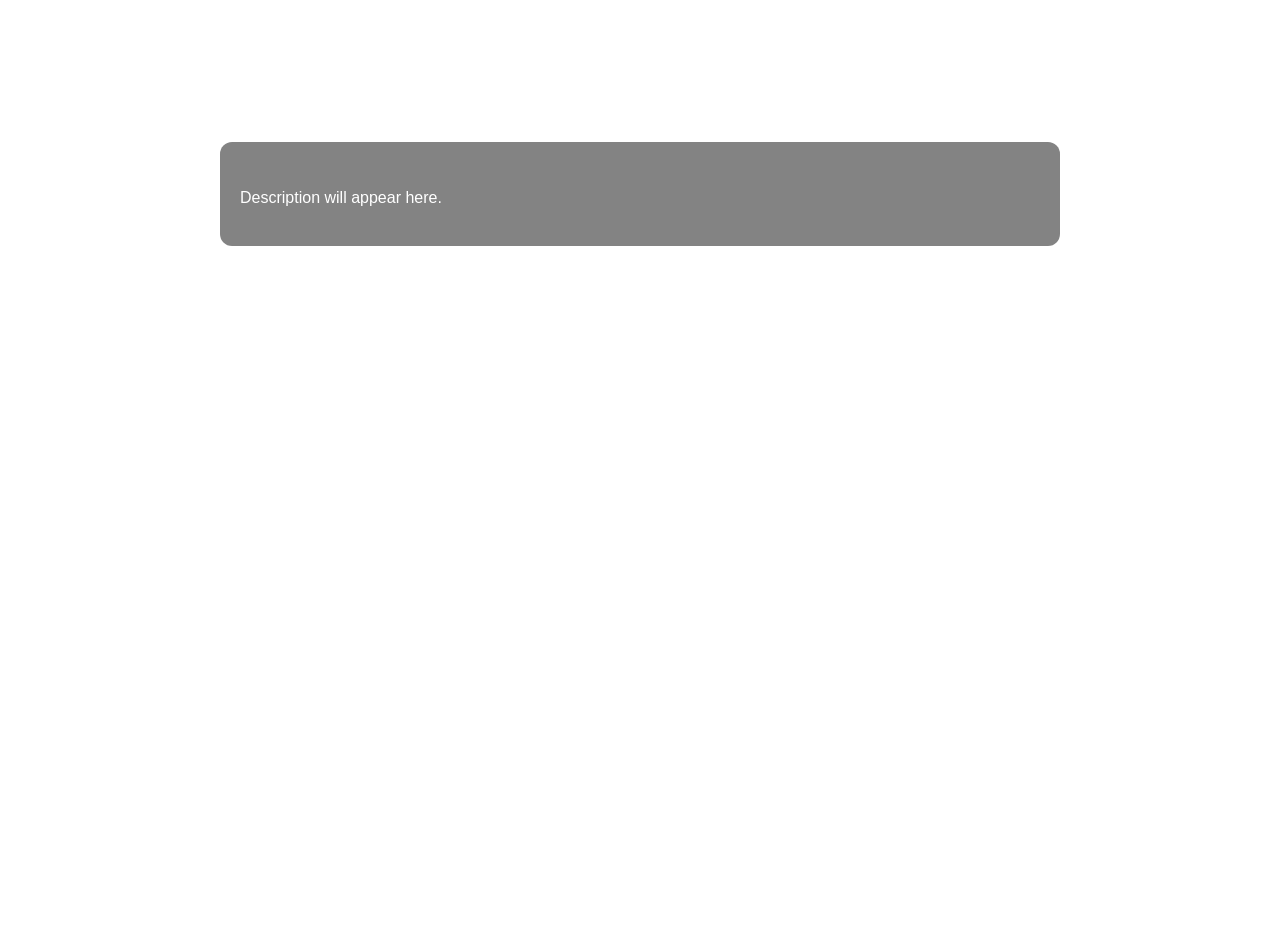
<file: Space API/index.html>
<!DOCTYPE html>
<html lang="en">
<head>
    <meta charset="UTF-8">
    <meta name="viewport" content="width=device-width, initial-scale=1.0">
    <title>NASA APOD</title>
    <link rel="stylesheet" href="style.css">
</head>
<body>
    <h1>NASA Astronomy Picture of the Day</h1>
    <p>Welcome to the NASA APOD!</p>
    
    <section id="apod-container">
        <h2 id="apod-title"></h2>
        <p id="apod-date"></p>
        <div id="media-container"></div>
        <p id="apod-description">Description will appear here.</p>
    </section>
    <script  type="module" src="script.js"></script>
</body>
</html>
</file>
<file: Space API/style.css>
body{
    font-family: 'Roboto', sans-serif;
    margin: 0;
    padding: 0;
    font-size: 20px;
    min-height: 100vh;
    color: #FFFFFF;
    text-align: center;
    background-image: url('https://www.nasa.gov/wp-content/uploads/2023/01/webb-tarantula-neb.png?resize=2000,1561');
    background-size: cover;
    background-position: center;
    background-repeat: no-repeat;
}
#apod-container {
  max-width: 800px;
  margin: 20px auto;
  padding: 20px;
  background-color: #0000007c;
  border-radius: 12px;
}

#apod-title {
  font-size: 28px;
  margin-bottom: 15px;
}

#media-container img{
    max-width: 100%;
    border-radius: 10px;
}

#apod-description {
  font-size: 16px;
  line-height: 1.6;
  text-align: justify;
}
</file>
